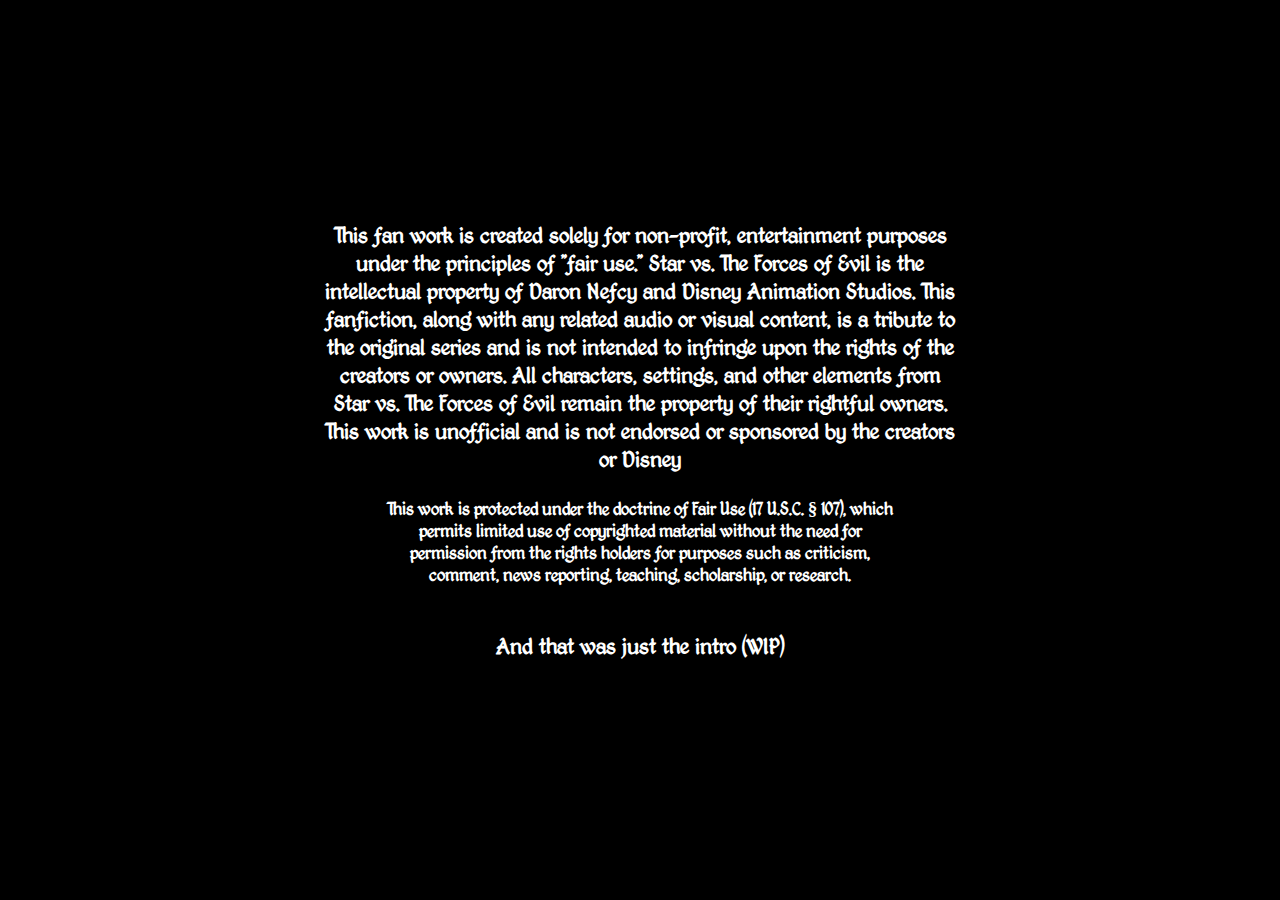
<file: index.html>
<!DOCTYPE html>
<html lang="en">

<head>
    <meta charset="UTF-8">
    <meta name="viewport" content="width=device-width, initial-scale=1.0">
    <title>The Age of Trilogy</title>
    <link rel="stylesheet" href="./style.css">
    <link rel="shortcut icon" href="./images/favicon.svg" type="image/x-icon">
</head>

<body>
    <header></header>
    <main>
        <img class="AoT-logo" src="./images/age-of-trilogy-text.svg" alt="age-of-trilogy-logo">
          <h1 class="disclaimer_en">This fan work is created solely for non-profit, entertainment purposes under the
            principles of "fair use."
            Star vs. The Forces of Evil is the intellectual property of Daron Nefcy and Disney Animation Studios. This
            fanfiction, along with any related audio or visual content, is a tribute to the original series and is not
            intended to infringe upon the rights of the creators or owners. All characters, settings, and other elements
            from Star vs. The Forces of Evil remain the property of their rightful owners. This work is unofficial and
            is not endorsed or sponsored by the creators or Disney</h1>
        <h4 class="fairuse">This work is protected under the doctrine of Fair Use (17 U.S.C. § 107), which permits limited use of
            copyrighted material without the need for permission from the rights holders for purposes such as criticism,
            comment, news reporting, teaching, scholarship, or research.</h4>
        <h2>And that was just the intro (WIP)</h2>
    </main>
    <footer></footer>
    <script src="./script.js"></script>
</body>

</html>
</file>
<file: style.css>
@font-face {
    font-family: "Kingthings Petrock";
    src: url(./fonts/Kingthings_Petrock_light.ttf);
}

:root {
    --reading-font: "Kingthings Petrock";
    --black-bg: black;
}

body {
    margin: 0;
    padding: 0;
    font-family: var(--reading-font);
    background-color: var(--black-bg);
    color: white;
}

main {
    display: flex;
    justify-content: center;
    align-items: center;
    height: 100vh;
    width: 100vw;
    flex-direction: column;
}

/* Initial state for the AoT-logo, hidden and small */
.AoT-logo {
    width: 25%;
    opacity: 0;
    /* Start hidden */
    transform: scale(0.5);
    /* Start smaller */
    user-select: none;
    display: none;
}

/* Class to trigger the fadeInAndScale animation */
.show-logo {
    animation: fadeInAndScale 10s forwards, glowEffect 13s 3s forwards, shrink 1s 13s forwards, slideUp 1s 13.5s forwards !important;
    display: block;
    opacity: 1;

}

.disclaimer_en {
    width: 50%;
    text-align: center;
    animation: fadeIn 3s 1s backwards;
    opacity: 1;
    user-select: none;
    margin: 0;
    font-size: 1.5rem;
    /* Standaard fontgrootte */

}

.AoT-logo.show-logo .lightning {
    animation: fadeIn 1s 5s backwards, glowEffectSymbolsSolaria 5s 4s forwards;
    opacity: 1;
}
.AoT-logo.show-logo .spade {
    animation: fadeIn 1s 5.5s backwards, glowEffectSymbolsEclipsa 5s 4.5s forwards;
    opacity: 1;
}
.AoT-logo.show-logo .diamond {
    animation: fadeIn 1s 6s backwards, glowEffectSymbolsFestivia 5s 5s forwards;
    opacity: 1;
}

.lightning,
.spade,
.diamond {
    fill: white;
    opacity: 0;
}



.fairuse {
    width: 40%;
    text-align: center;
    animation: fadeIn 3s 1.5s backwards;
    opacity: 1;
    user-select: none;
    font-size: 1.2rem;
    /* Standaard fontgrootte */
}

h2 {
    opacity: 1;
    animation: fadeIn backwards .5s 14s;
}


#acceptButton {
    animation: fadeIn backwards 3s 4s;
    opacity: 1;
    padding: 10px 40px;
    background-color: rgb(141, 57, 57);
    color: white;
    font-family: var(--reading-font);
    font-size: 1.5rem;
    border: none;
    border-radius: 100px;
    transition: .5s;
}

#acceptButton.fadeOut {
    animation: fadeOut 3s forwards;
} 

/* Fade-out class to be added dynamically */
.fadeOut {
    animation: fadeOut 3s forwards;
}

/* Medium scherm (Tablets en kleinere laptops) */
@media (min-width: 768px) and (max-width: 1199px) {

    .AoT-logo {
        width: 50%;

    }

    .disclaimer_en {
        font-size: 1.75rem;
        width: 80%;
        line-height: 2.5rem;
    }

    .fairuse {
        font-size: 1.4rem;
        line-height: 1.7rem;
        width: 80%;
    }
}

/* Klein scherm (Mobiele telefoons en kleinere tablets) */
@media (max-width: 767px) {
    .AoT-logo {
        width: 60%;
        /* Verklein het logo op kleinere schermen */
    }

    .disclaimer_en {
        width: 80%;
        /* Maak de tekst breder voor betere leesbaarheid op kleinere schermen */
        font-size: 1rem;
        line-height: 1.3rem;
    }

    .fairuse {
        width: 80%;
        /* Maak de tekst breder voor betere leesbaarheid op kleinere schermen */
        font-size: .8em;
        line-height: 1rem;
    }

    #acceptButton {
        font-size: 1rem;
    }
}

/* Animations */

@keyframes fadeIn {
    from {
        opacity: 0;
    }

    to {
        opacity: 1;
    }
}

@keyframes fadeOut {
    from {
        opacity: 1;
    }

    to {
        opacity: 0;
        display: none;
    }
}


/* Animation for scaling and fading in the AoT-logo */
@keyframes fadeInAndScale {
    0% {
        opacity: 0;
        transform: scale(0.5);
    }

    100% {
        opacity: 1;
        transform: scale(1);
    }
}

@keyframes glowEffect {
    0% {
        -webkit-filter: drop-shadow(0 0 0 rgba(0, 0, 0, 0)); 
        filter: drop-shadow(0 0 0 rgba(0, 0, 0, 0)); 
    }
    50% {
        -webkit-filter: drop-shadow(0 0 30px rgba(255, 255, 255, 0.8)); 
        filter: drop-shadow(0 0 30px rgba(255, 255, 255, 0.8));
    }
    100% {
        -webkit-filter: drop-shadow(0 0 0 rgba(0, 0, 0, 0)); 
        filter: drop-shadow(0 0 0 rgba(0, 0, 0, 0)); 
    }
}

@keyframes glowEffectSymbolsSolaria {
    0% {
        -webkit-filter: drop-shadow(0 0 0 rgba(0, 0, 0, 0)); 
        filter: drop-shadow(0 0 0 rgba(0, 0, 0, 0)); 
    }
    50% {
        -webkit-filter: drop-shadow(0 0 40px #fffb1fcc); /* Maximum glow at mid-point */
        filter: drop-shadow(0 0 40px #fffb1fcc); /* Maximum glow at mid-point */
    }
    100% {
        -webkit-filter: drop-shadow(0 0 0 rgba(0, 0, 0, 0)); /* Fade away glow by the end */
        filter: drop-shadow(0 0 0 rgba(0, 0, 0, 0)); /* Fade away glow by the end */
    }
}
@keyframes glowEffectSymbolsEclipsa {
    0% {
        -webkit-filter: drop-shadow(0 0 0 rgba(0, 0, 0, 0)); 
        filter: drop-shadow(0 0 0 rgba(0, 0, 0, 0)); 
    }
    50% {
        -webkit-filter: drop-shadow(0 0 40px #c072ffcc); /* Maximum glow at mid-point */
        filter: drop-shadow(0 0 40px #c072ffcc); /* Maximum glow at mid-point */
    }
    100% {
        -webkit-filter: drop-shadow(0 0 0 rgba(0, 0, 0, 0)); /* Fade away glow by the end */
        filter: drop-shadow(0 0 0 rgba(0, 0, 0, 0)); /* Fade away glow by the end */
    }
}
@keyframes glowEffectSymbolsFestivia {
    0% {
        -webkit-filter: drop-shadow(0 0 0 rgba(255, 67, 214, 0)); 
        filter: drop-shadow(0 0 0 rgba(0, 0, 0, 0)); 
    }
    50% {
        -webkit-filter: drop-shadow(0 0 40px #ff43d6); /* Maximum glow at mid-point */
        filter: drop-shadow(0 0 40px #ff43d6); /* Maximum glow at mid-point */
    }
    100% {
        -webkit-filter: drop-shadow(0 0 0 rgba(0, 0, 0, 0)); /* Fade away glow by the end */
        filter: drop-shadow(0 0 0 rgba(0, 0, 0, 0)); /* Fade away glow by the end */
    }
}

@keyframes shrink {
    from {
        scale: 1;
    }
    to {
        scale: .3;
    }
}

@keyframes slideUp {
    from {
        transform: translateY(0);
    } to {
        transform: translateY(-1250px);
    }
}
</file>
